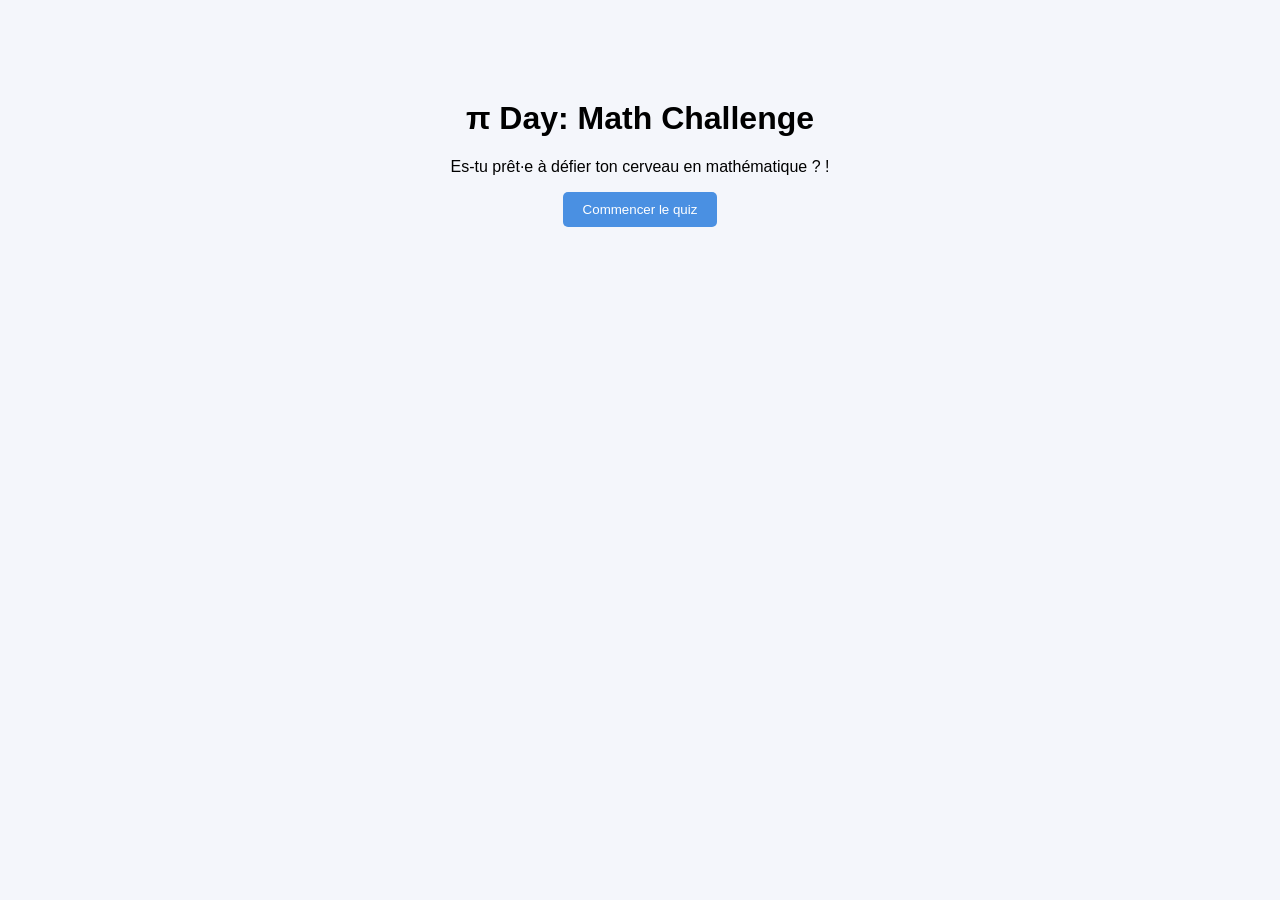
<file: index.html>
<!DOCTYPE html>
<html>
<head>
<meta charset="UTF-8">
<title> Math Quiz: Pi Day</title>
<link rel="stylesheet" href="style.css">
</head>
<body>
<div class="container">
<h1> π Day: Math Challenge </h1>
<p>Es-tu prêt·e à défier ton cerveau en mathématique ? !</p>
<button onclick="startQuiz()">Commencer le quiz</button>
</div>
  
<script>
function startQuiz(){
window.location.href="quiz.html";
}
</script>

</body>
</html>
</file>
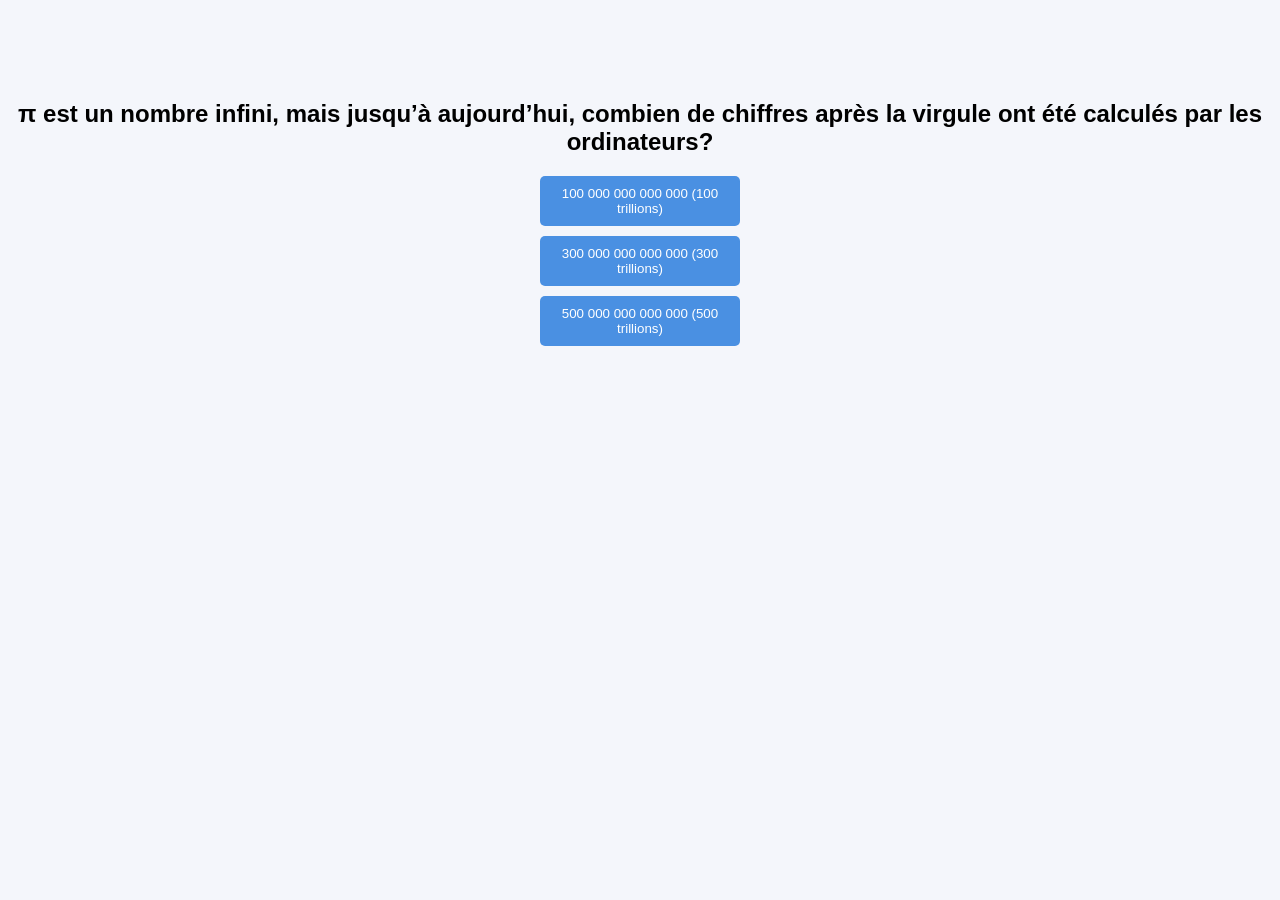
<file: quiz.html>
<!DOCTYPE html>
<html>
<head>
<meta charset="UTF-8">
<title>Quiz</title>
<link rel="stylesheet" href="style.css">
</head>
  
<body>
<div class="container">
<h2 id="question">Question</h2>
<div id="answers"></div>
<button id="next-btn">Question suivante</button>
</div>
<script src="quiz.js"></script>
</body>

</html>
</file>
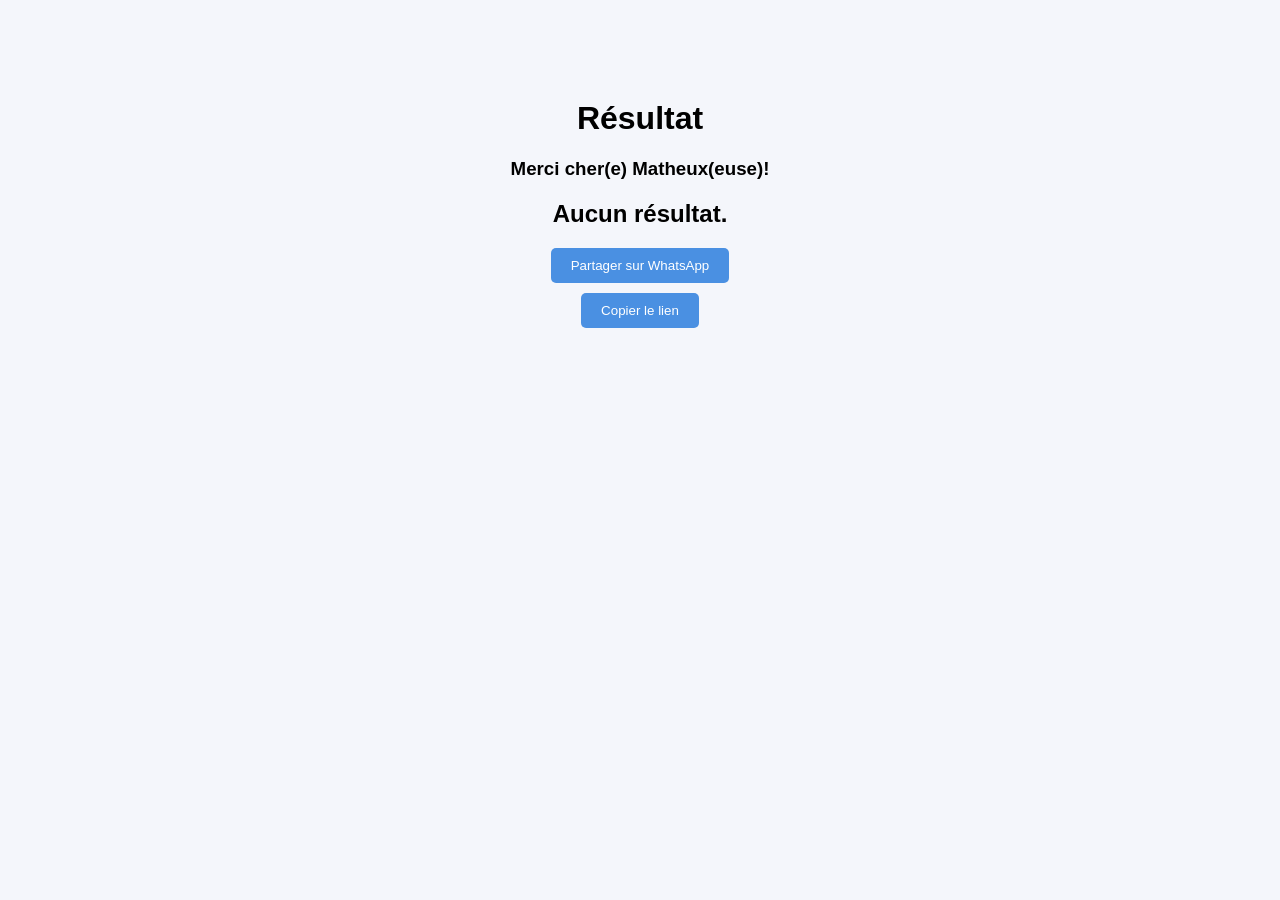
<file: result.html>
<!DOCTYPE html>
<html>

<head>
<meta charset="UTF-8">
<title>Result</title>
<link rel="stylesheet" href="style.css">
</head>

<body>
<div class="container">
<h1>Résultat</h1>
<h3>Merci cher(e) Matheux(euse)! </h3>
<h2 id="final-score"></h2>

<button id="whatsapp-btn">Partager sur WhatsApp</button>
<button id="copy-btn">Copier le lien</button>
</div>

<script src="result.js"></script>

</body>

</html>
</file>
<file: style.css>
body{
font-family:Arial;
background:#f4f6fb;
text-align:center;
}

.container{
margin-top:100px;
}

button{
display:block;
margin:10px auto;
padding:10px 20px;
border:none;
background:#4a90e2;
color:white;
border-radius:5px;
cursor:pointer;  
}

button:hover{
background:#357abd;
}

.answer-btn{
width:200px;
}

#next-btn{
background:#28a745;
}

#next-btn:hover{
background:#1f7a33;
}
</file>
